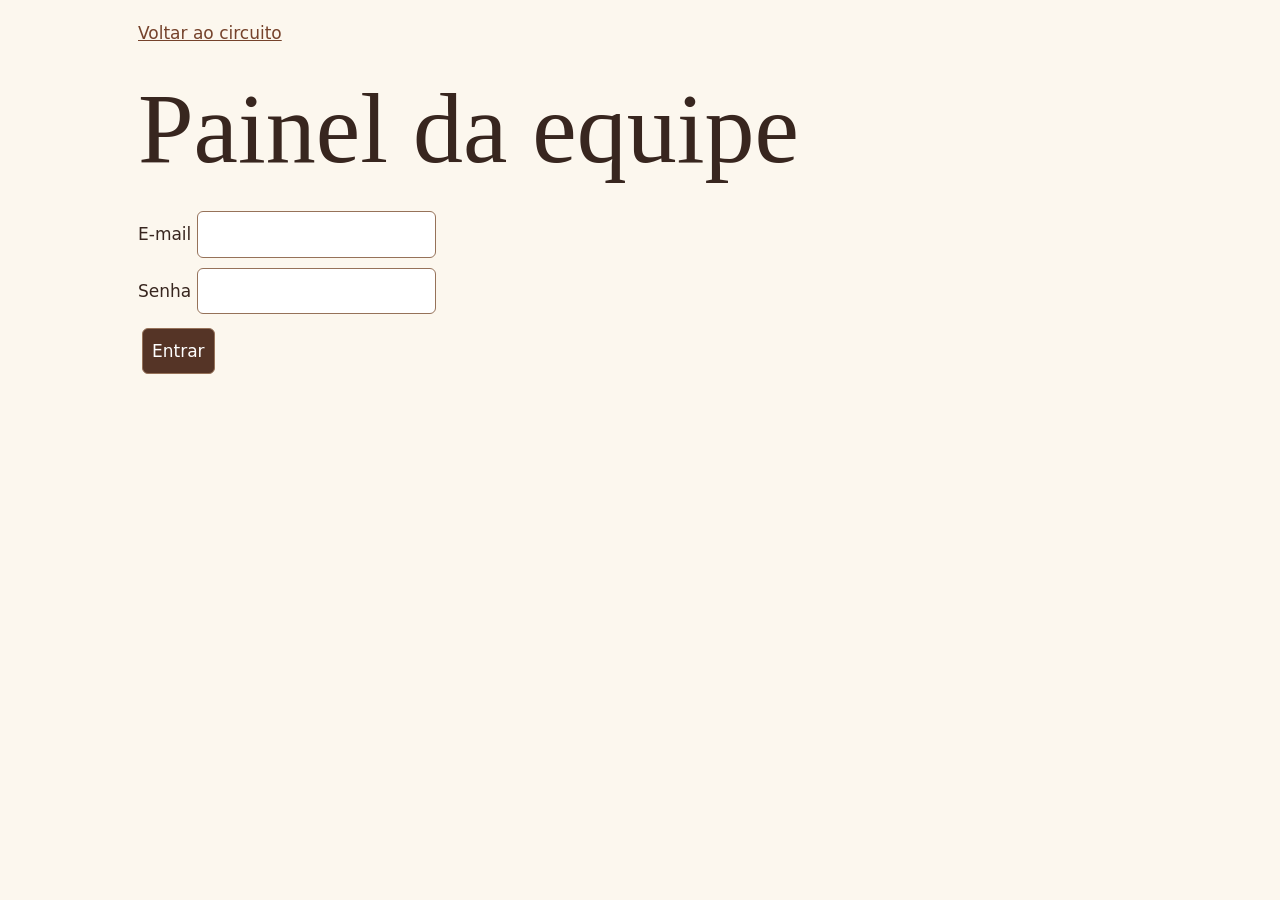
<file: docs/painel.html>
<!doctype html><html lang="pt-BR"><meta charset="utf-8"><meta name="viewport" content="width=device-width,initial-scale=1"><title>Painel · Caxias in Caffè</title><link rel="stylesheet" href="app.css"><main><a href="./">Voltar ao circuito</a><h1>Painel da equipe</h1><form><label>E-mail <input type="email" required name="email"></label><label>Senha <input type="password" required name="senha"></label><button>Entrar</button></form><button hidden id="sair">Sair</button><button hidden id="print">Imprimir placas</button><p id="msg" role="status"></p><div id="result"></div></main><script type="module" src="painel.js"></script><style>@media print{main>:not(#result),#result>:not(.placas){display:none}.placas{display:grid;grid-template-columns:1fr 1fr}.placas article{break-inside:avoid;height:125mm;text-align:center}.placas img{width:45mm}}</style></html>
</file>
<file: docs/app.css>
*{box-sizing:border-box}body{margin:0;background:#fcf7ee;color:#38261f;font:17px/1.55 system-ui}header,main{max-width:1100px;margin:auto;padding:20px clamp(16px,4vw,48px)}header{display:flex;justify-content:space-between;align-items:center;gap:12px;flex-wrap:wrap}nav a,a{color:#75422b;margin-right:10px}.hero{background:#3b251f;color:#fff2dc;padding:clamp(28px,7vw,80px);border-radius:18px}.hero small{letter-spacing:.18em}h1,h2,h3{font-family:Georgia,serif}h1{font-weight:400;font-size:clamp(46px,9vw,100px);line-height:1.05;margin:.3em 0}h2{font-size:32px}section,details{margin-bottom:24px}input,button{font:inherit;padding:9px;border:1px solid #967259;border-radius:6px;max-width:100%}button{cursor:pointer;background:#553426;color:white;margin:4px}label{display:block;margin:10px 0}#lista{display:grid;grid-template-columns:repeat(auto-fit,minmax(min(255px,100%),1fr));gap:12px;margin-top:18px}article,details,#passaporte{padding:18px;background:#fffdf8;border:1px solid #dfd2bf;border-radius:12px}summary{cursor:pointer}#status{color:#79421e;font-weight:600}
</file>
